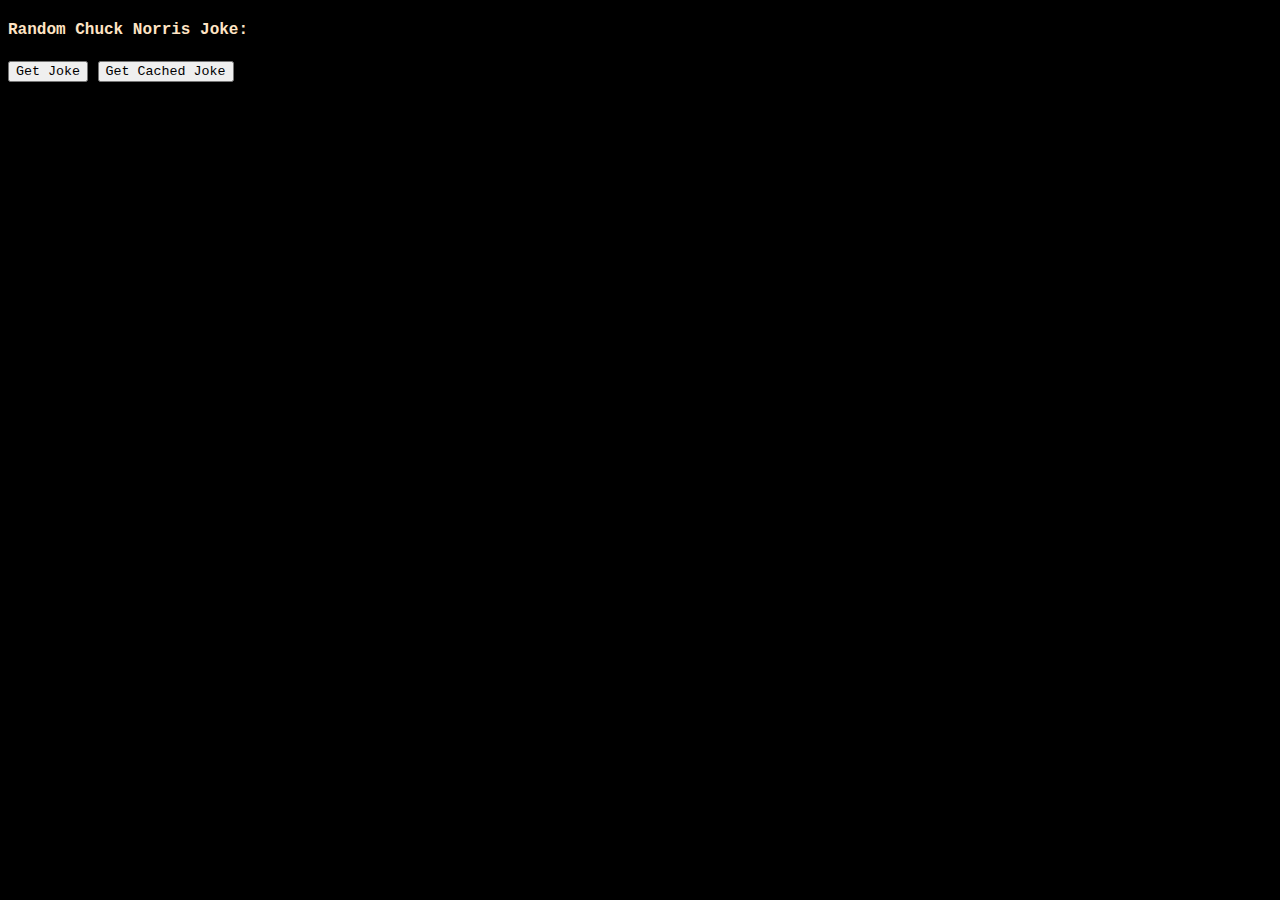
<file: index.html>
<!DOCTYPE html>
<html lang="en">
<head>
    <meta charset="UTF-8">
    <link rel="manifest" href="./manifest.webmanifest">
    <link rel="shortcut icon" type="image/x-icon" href="/assets/favicon.ico">
    <link rel="icon" type="image/x-icon" href="/assets/favicon.ico">
    <link rel="icon" type="image/gif" href="/assets/favicon.gif">
    <link rel="icon" type="image/png" href="/assets/favicon.png">
    <link rel="apple-touch-icon" href="/assets/apple-touch-icon.png">
    <link rel="apple-touch-icon" href="/assets/apple-touch-icon-57x57.png" sizes="57x57">
    <link rel="apple-touch-icon" href="/assets/apple-touch-icon-60x60.png" sizes="60x60">
    <link rel="apple-touch-icon" href="/assets/apple-touch-icon-72x72.png" sizes="72x72">
    <link rel="apple-touch-icon" href="/assets/apple-touch-icon-76x76.png" sizes="76x76">
    <link rel="apple-touch-icon" href="/assets/apple-touch-icon-114x114.png" sizes="114x114">
    <link rel="apple-touch-icon" href="/assets/apple-touch-icon-120x120.png" sizes="120x120">
    <link rel="apple-touch-icon" href="/assets/apple-touch-icon-128x128.png" sizes="128x128">
    <link rel="apple-touch-icon" href="/assets/apple-touch-icon-144x144.png" sizes="144x144">
    <link rel="apple-touch-icon" href="/assets/apple-touch-icon-152x152.png" sizes="152x152">
    <link rel="apple-touch-icon" href="/assets/apple-touch-icon-180x180.png" sizes="180x180">
    <link rel="apple-touch-icon" href="/assets/apple-touch-icon-precomposed.png">
    <link rel="icon" type="image/png" href="/assets/favicon-16x16.png" sizes="16x16">
    <link rel="icon" type="image/png" href="/assets/favicon-32x32.png" sizes="32x32">
    <link rel="icon" type="image/png" href="/assets/favicon-96x96.png" sizes="96x96">
    <link rel="icon" type="image/png" href="/assets/favicon-160x160.png" sizes="160x160">
    <link rel="icon" type="image/png" href="/assets/favicon-192x192.png" sizes="192x192">
    <link rel="icon" type="image/png" href="/assets/favicon-196x196.png" sizes="196x196">
    <meta name="msapplication-TileImage" content="/assets/win8-tile-144x144.png">
    <meta name="msapplication-TileColor" content="#f69435">
    <meta name="msapplication-navbutton-color" content="#f69435">
    <meta name="apple-mobile-web-app-title" content="Chuck Norris Jokes"/>
    <meta name="application-name" content="Chuck Norris Jokes"/>
    <meta name="msapplication-tooltip" content="Chuck Norris Jokes"/>
    <meta name="msapplication-square70x70logo" content="/assets/win8-tile-70x70.png">
    <meta name="msapplication-square144x144logo" content="/assets/win8-tile-144x144.png">
    <meta name="msapplication-square150x150logo" content="/assets/win8-tile-150x150.png">
    <meta name="msapplication-wide310x150logo" content="/assets/win8-tile-310x150.png">
    <meta name="msapplication-square310x310logo" content="/assets/win8-tile-310x310.png">
    <meta http-equiv="X-UA-Compatible" content="IE=edge">
    <meta name="viewport" content="width=device-width, initial-scale=1.0">
    <link rel="stylesheet" href="./css/style.css">
    <script src="./js/registerSW.js"></script>
    <script src="./js/main.js" defer></script>
    <title>Chuck Norris Jokes</title>
</head>
<body>
    <h4>Random Chuck Norris Joke:</h4>
    <button id="btnGetJoke">Get Joke</button>
    <button id="btnGetCachedJoke">Get Cached Joke</button>
    <p id="apiOutput"></p>
</body>
</html>
</file>
<file: css/style.css>
* {
    font-family: 'Courier New', Courier, monospace;
}
body {
    background-color: black;
    color: bisque;
}
</file>
